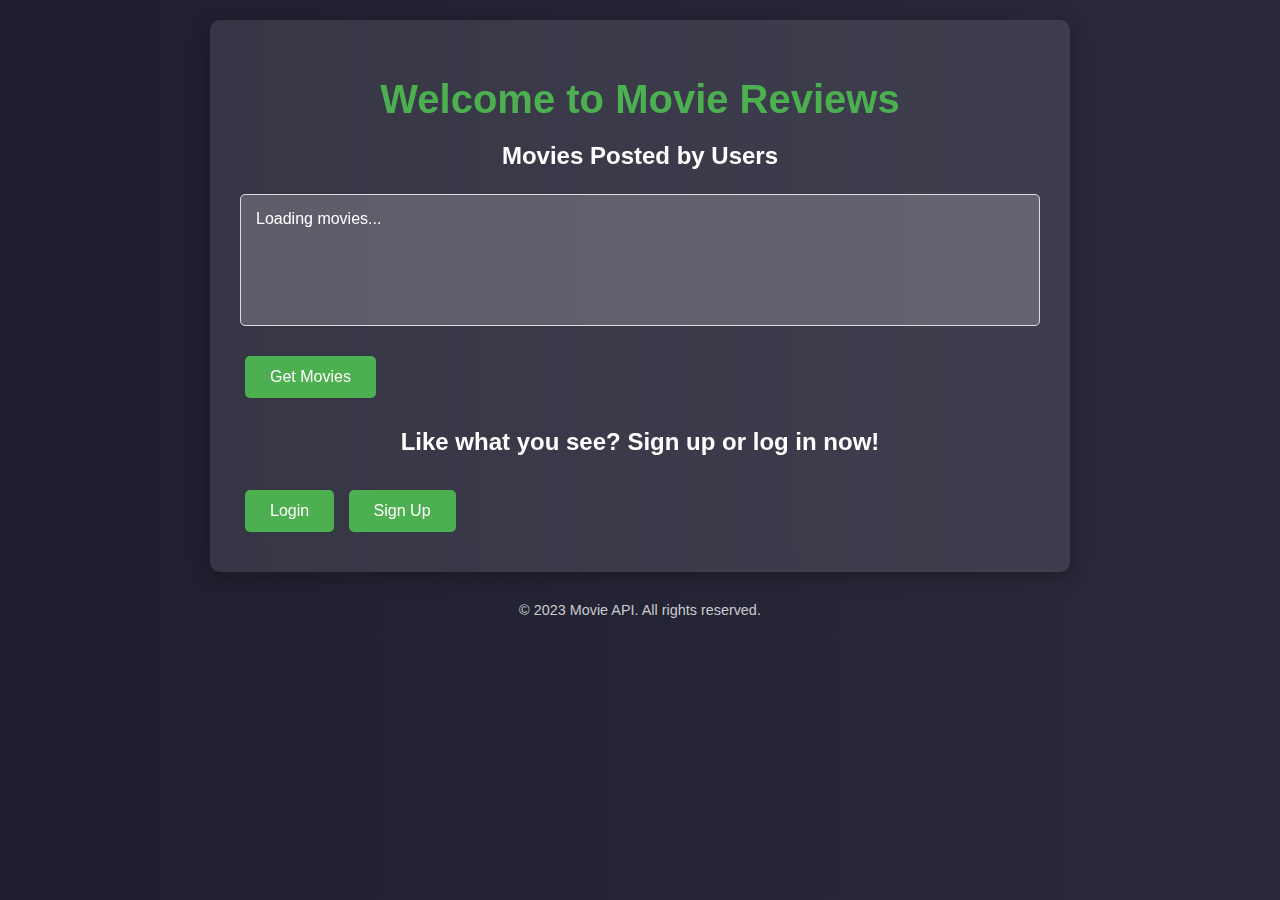
<file: public/index.html>
<!DOCTYPE html>
<html lang="en">
<head>
    <meta charset="UTF-8" />
    <meta name="viewport" content="width=device-width, initial-scale=1.0" />
    <title>Movie API</title>
    <style>
        body {
            font-family: 'Segoe UI', Tahoma, Geneva, Verdana, sans-serif;
            background: linear-gradient(to right, #1e1e2f, #2a2a3c);
            margin: 0;
            padding: 20px;
            color: #ffffff;
        }
        .container {
            max-width: 800px;
            margin: auto;
            background: rgba(255, 255, 255, 0.1);
            border-radius: 10px;
            box-shadow: 0 4px 20px rgba(0, 0, 0, 0.3);
            padding: 30px;
            backdrop-filter: blur(10px);
        }
        h1 {
            text-align: center;
            font-size: 2.5em;
            margin-bottom: 20px;
            color: #4CAF50;
        }
        h3 {
            margin-top: 20px;
            font-size: 1.5em;
            text-align: center;
            color: #ffffff;
        }
        #output {
            background: rgba(255, 255, 255, 0.2);
            border: 1px solid #ddd;
            padding: 15px;
            border-radius: 5px;
            margin: 20px 0;
            min-height: 100px;
            color: #ffffff;
        }
        button {
            background-color: #4CAF50; /* Green */
            border: none;
            color: white;
            padding: 12px 25px;
            text-align: center;
            text-decoration: none;
            display: inline-block;
            font-size: 16px;
            margin: 10px 5px;
            cursor: pointer;
            border-radius: 5px;
            transition: background-color 0.3s, transform 0.2s;
        }
        button:hover {
            background-color: #45a049; /* Darker green */
            transform: translateY(-2px);
        }
        button:active {
            transform: translateY(1px);
        }
        .footer {
            text-align: center;
            margin-top: 30px;
            font-size: 0.9em;
            color: #ccc;
        }
    </style>
</head>
<body>
    <div class="container">
        <h1>Welcome to Movie Reviews</h1>
        <h3>Movies Posted by Users</h3>
        <div id="output">Loading movies...</div>
        <button id="button">Get Movies</button>
        <h3>Like what you see? Sign up or log in now!</h3>
        <button onclick="location.href='login.html'">Login</button>
        <button onclick="location.href='signin.html'">Sign Up</button>
    </div>
    <div class="footer">
        &copy; 2023 Movie API. All rights reserved.
    </div>
    <script src="js/home.js"></script>
</body>
</html>
</file>
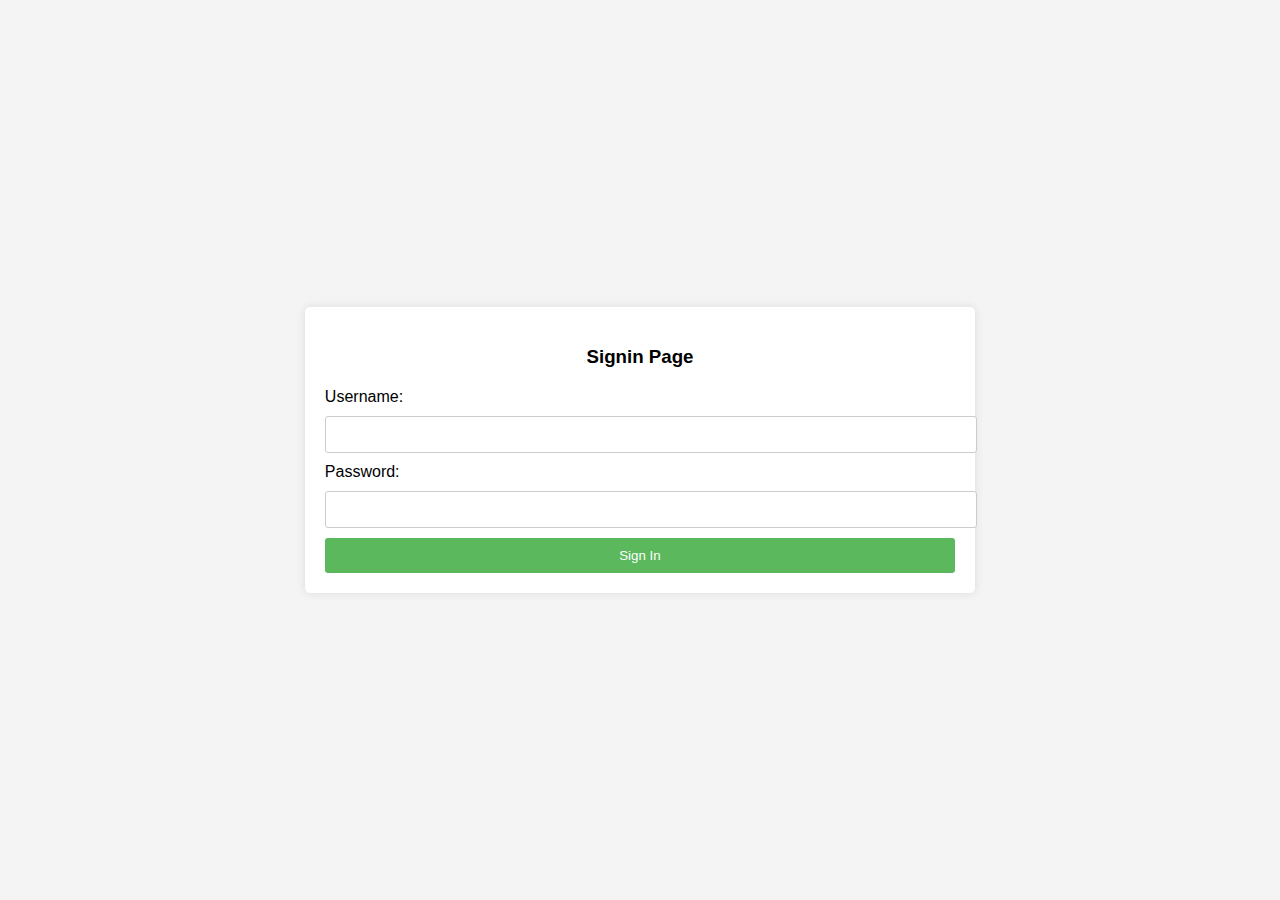
<file: signin.html>
<!DOCTYPE html>
<html lang="en">
<head>
    <meta charset="UTF-8">
    <meta name="viewport" content="width=device-width, initial-scale=1.0">
    <title>Movie API - Sign In</title>
    <style>
        body {
            font-family: Arial, sans-serif;
            background-color: #f4f4f4;
            display: flex;
            justify-content: center;
            align-items: center;
            height: 100vh;
            margin: 0;
        }
        .signin-container {
            background: white;
            padding: 20px;
            border-radius: 5px;
            box-shadow: 0 0 10px rgba(0, 0, 0, 0.1);
        }
        h3 {
            margin-bottom: 20px;
        }
        input[type="text"],
        input[type="email"],
        input[type="password"] {
            width: 100%;
            padding: 10px;
            margin: 10px 0;
            border: 1px solid #ccc;
            border-radius: 3px;
        }
        input[type="submit"] {
            background-color: #5cb85c;
            color: white;
            padding: 10px;
            border: none;
            border-radius: 3px;
            cursor: pointer;
            width: 100%;
        }
        input[type="submit"]:hover {
            background-color: #4cae4c;
        }
    </style>
</head>
<body>
    <div class="signin-container">
      <center><h3>Signin Page</h3></center>  
        <form action="users/signin" method="POST">
            <label for="username">Username:</label>
            <input type="text" id="username" name="username" required>
            
            <label for="password">Password:</label>
            <input type="password" id="password" name="password" required>
            
            <input type="submit" value="Sign In">
        </form>
    </div>
</body>
</html>
</file>
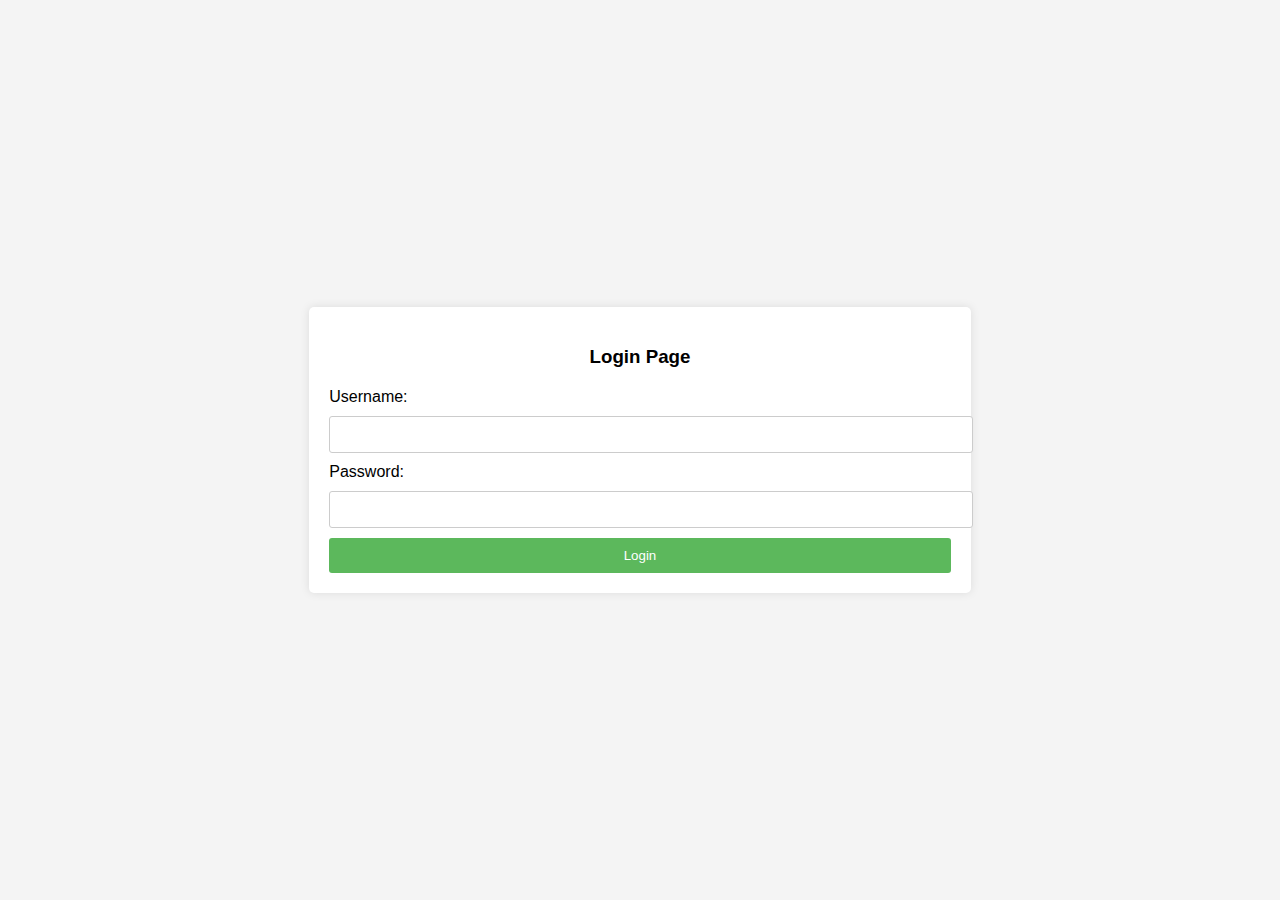
<file: public/login.html>
<!DOCTYPE html>
<html lang="en">
<head>
    <meta charset="UTF-8">
    <meta name="viewport" content="width=device-width, initial-scale=1.0">
    <title>Movie API - Login</title>
    <style>
        body {
            font-family: Arial, sans-serif;
            background-color: #f4f4f4;
            display: flex;
            justify-content: center;
            align-items: center;
            height: 100vh;
            margin: 0;
        }
        .login-container {
            background: white;
            padding: 20px;
            border-radius: 5px;
            box-shadow: 0 0 10px rgba(0, 0, 0, 0.1);
        }
        h3 {
            margin-bottom: 20px;
        }
        input[type="text"],
        input[type="password"] {
            width: 100%;
            padding: 10px;
            margin: 10px 0;
            border: 1px solid #ccc;
            border-radius: 3px;
        }
        input[type="submit"] {
            background-color: #5cb85c;
            color: white;
            padding: 10px;
            border: none;
            border-radius: 3px;
            cursor: pointer;
            width: 100%;
        }
        input[type="submit"]:hover {
            background-color: #4cae4c;
        }
    </style>
</head>
<body>
    <div class="login-container">
     <center><h3> Login Page</h3></center>
        <form action="users/login" method="POST">
            <label for="username">Username:</label>
            <input type="text" id="username" name="username" required>
            
            <label for="password">Password:</label>
            <input type="password" id="password" name="password" required>
            
            <input type="submit" value="Login">
        </form>
    </div>
</body>
</html>
</file>
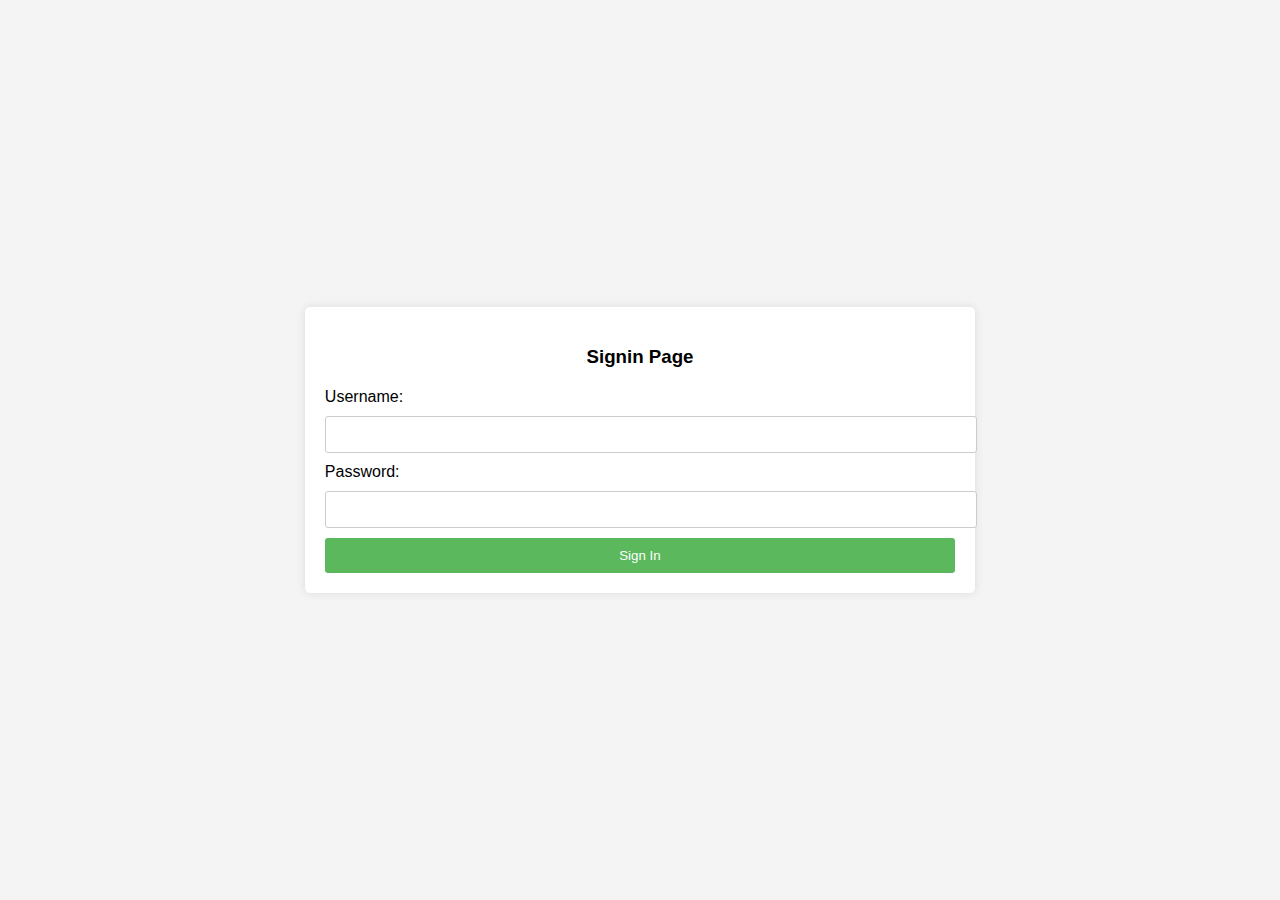
<file: public/signin.html>
<!DOCTYPE html>
<html lang="en">
<head>
    <meta charset="UTF-8">
    <meta name="viewport" content="width=device-width, initial-scale=1.0">
    <title>Movie API - Sign In</title>
    <style>
        body {
            font-family: Arial, sans-serif;
            background-color: #f4f4f4;
            display: flex;
            justify-content: center;
            align-items: center;
            height: 100vh;
            margin: 0;
        }
        .signin-container {
            background: white;
            padding: 20px;
            border-radius: 5px;
            box-shadow: 0 0 10px rgba(0, 0, 0, 0.1);
        }
        h3 {
            margin-bottom: 20px;
        }
        input[type="text"],
        input[type="email"],
        input[type="password"] {
            width: 100%;
            padding: 10px;
            margin: 10px 0;
            border: 1px solid #ccc;
            border-radius: 3px;
        }
        input[type="submit"] {
            background-color: #5cb85c;
            color: white;
            padding: 10px;
            border: none;
            border-radius: 3px;
            cursor: pointer;
            width: 100%;
        }
        input[type="submit"]:hover {
            background-color: #4cae4c;
        }
    </style>
</head>
<body>
    <div class="signin-container">
      <center><h3>Signin Page</h3></center>  
        <form action="users/signin" method="POST">
            <label for="username">Username:</label>
            <input type="text" id="username" name="username" required>
            
            <label for="password">Password:</label>
            <input type="password" id="password" name="password" required>
            
            <input type="submit" value="Sign In">
        </form>
    </div>
</body>
</html>
</file>
